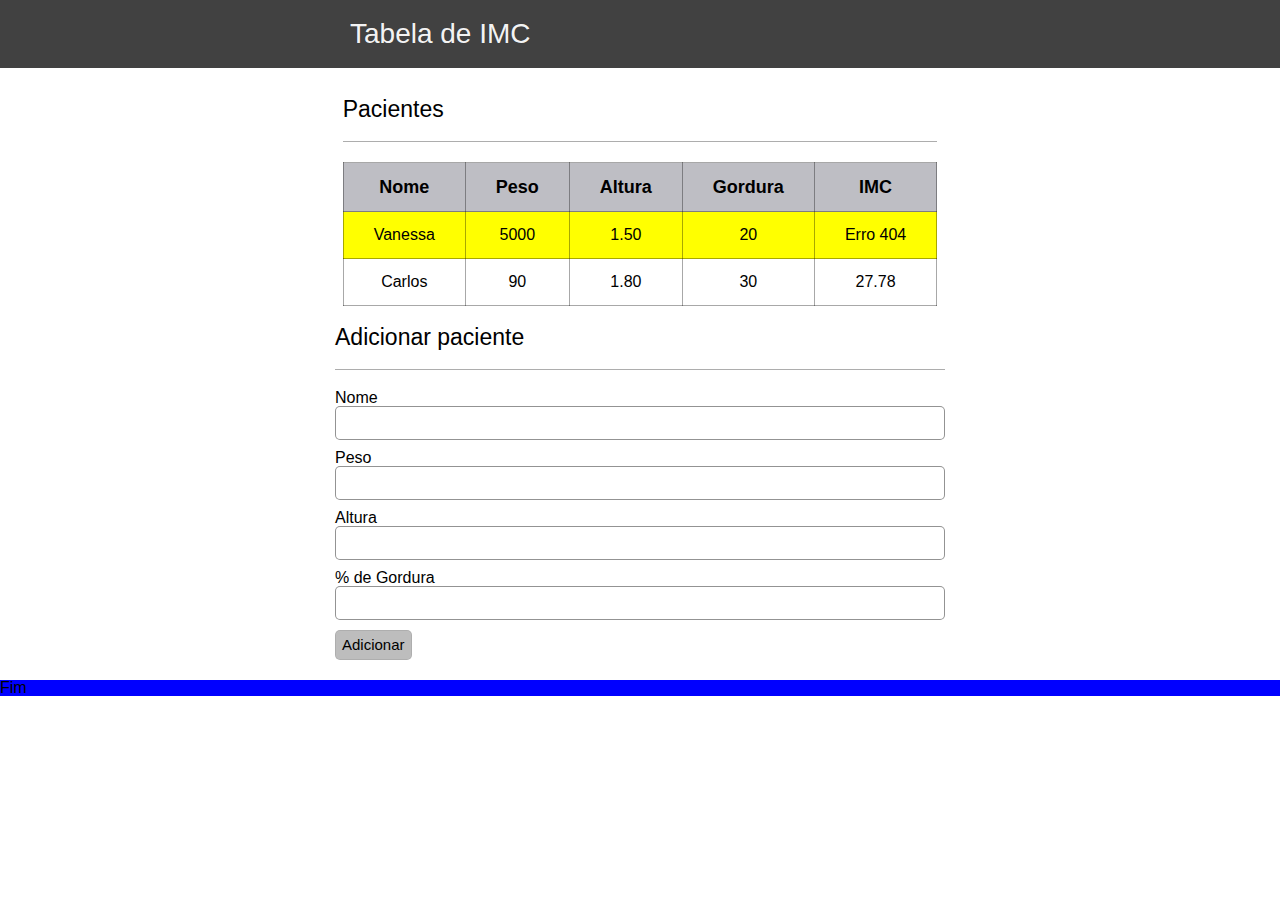
<file: utilizandoEvento/index.html>
<!DOCTYPE html>
<html lang="en">

<head>
    <meta charset="UTF-8">
    <meta name="viewport" content="width=device-width, initial-scale=1.0">
    <link rel="stylesheet" href="css/reset.css">
    <link rel="stylesheet" href="css/estilo.css">
    <title>Utilizando Evento</title>
</head>

<body>
    <div class="corpo">
        <header>
            <div class="cabecalho">
                <h1>Tabela de IMC</h1>
            </div>
        </header>
        <main>
            <div class="tabela">
                <table>
                    <!--Cabechalho tabela-->
                    <thead>
                        <caption>Pacientes</caption>
                        <tr class="format-tabela">
                            <th>Nome</th>
                            <th>Peso</th>
                            <th>Altura</th>
                            <th>Gordura</th>
                            <th>IMC</th>
                        </tr>
                    </thead>
                    <!--Corpo da tabela-->
                    <tbody id="tabale-paciente">
                        <tr class="pacientes">
                            <th class="informacao-nome">Vanessa</th>
                            <th class="informacao-peso">5000</th>
                            <th class="informacao-altura">1.50</th>
                            <th class="informacao-gordura">20</th>
                            <th class="informacao-imc"></th>
                        </tr>
                        <tr class="pacientes">
                            <th class="informacao-nome">Carlos</th>
                            <th class="informacao-peso">90</th>
                            <th class="informacao-altura">1.80</th>
                            <th class="informacao-gordura">30</th>
                            <th class="informacao-imc"></th>
                        </tr>
                    </tbody>
                </table>
            </div>
        </main>
        <section>
            <form id="formulario">
                <h2>Adicionar paciente</h2>
                <div class="campo nome">
                    <label for="nome">Nome</label>
                    <input type="text" name="nome" id="nome">
                </div>
                <div class="campo">
                    <label for="peso">Peso</label>
                    <input type="number" name="peso" id="peso">
                </div>
                <div class="campo">
                    <label for="altura">Altura</label>
                    <input type="number" name="altura" id="altura">
                </div>
                <div class="campo">
                    <label for="gordura">% de Gordura</label>
                    <input type="number" name="gordura" id="gordura">
                </div>
                <input type="submit" class="botao" value="Adicionar" id="adicionar">
            </form>
        </section>
        <footer>
            <p>Fim</p>
        </footer>
    </div>
    <script src="js/calcula_imc.js"></script>
    <script src="js/form.js"></script>
</body>

</html>
</file>
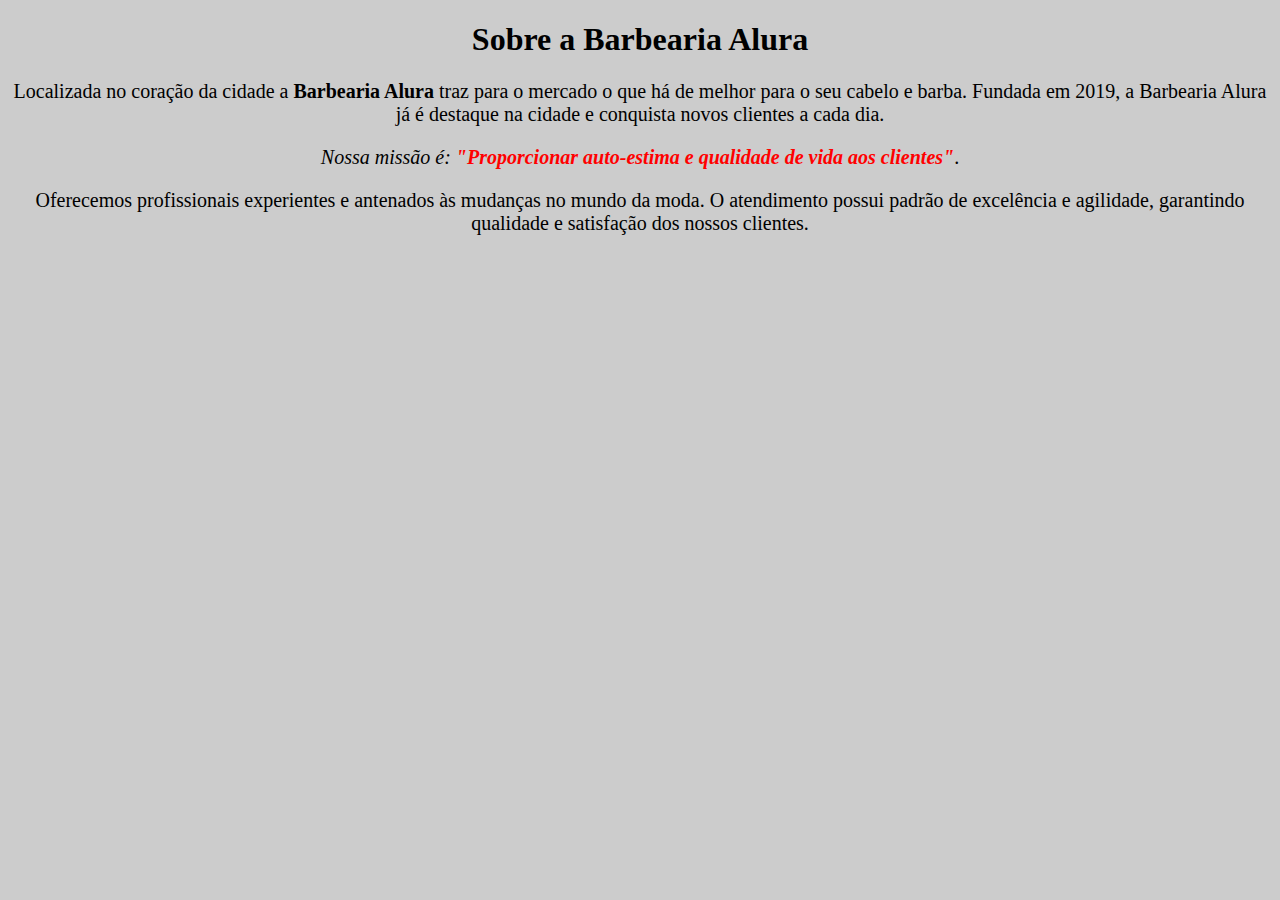
<file: htmlCss/barbeariaAlura/index.html>
<!DOCTYPE html>
<html lang="pt-br">

<head>
    <meta charset="UTF-8">
    <meta name="viewport" content="width=device-width, initial-scale=1.0">
    <title>Document</title>
    <style>
        body {
            text-align: center;
            background: #cccccc;
        }
        
        p {
            font-size: 20px;
        }
        
        em strong {
            color: #FF0000;
        }
    </style>

</head>

<body>
    <h1>Sobre a Barbearia Alura</h1>

    <p>Localizada no coração da cidade a <strong>Barbearia Alura</strong> traz para o mercado o que há de melhor para o seu cabelo e barba. Fundada em 2019, a Barbearia Alura já é destaque na cidade e conquista novos clientes a cada dia.</p>

    <p><em>Nossa missão é: <strong >"Proporcionar auto-estima e qualidade de vida aos clientes"</strong></em>.</p>

    <p>Oferecemos profissionais experientes e antenados às mudanças no mundo da moda. O atendimento possui padrão de excelência e agilidade, garantindo qualidade e satisfação dos nossos clientes.</p>

</body>

</html>
</file>
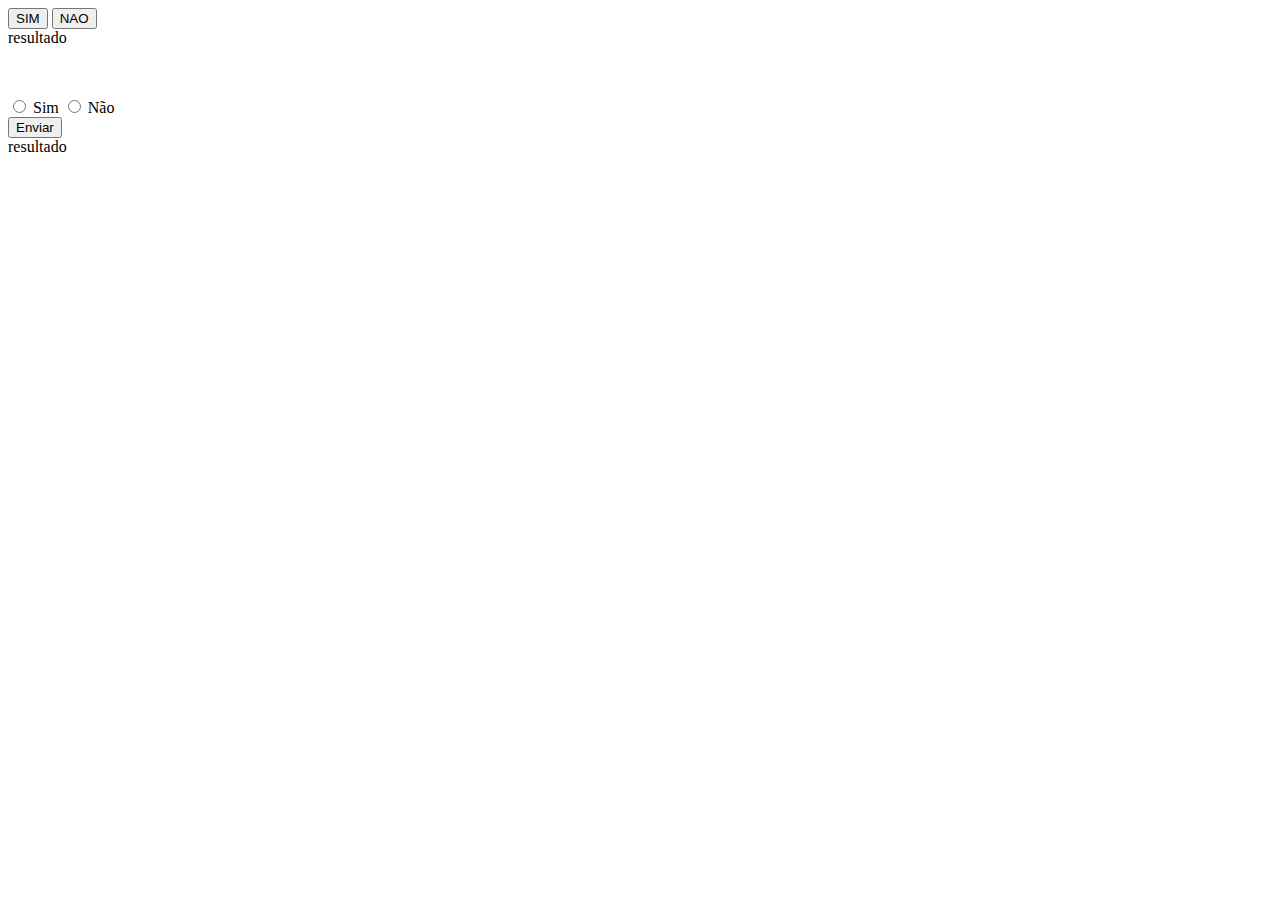
<file: utilizandoInput/utilizandoInput.html>
<!DOCTYPE html>
<html lang="en">

<head>
    <meta charset="UTF-8">
    <title>Document</title>
    <style>
        .espaco {
            margin-bottom: 50px;
        }
    </style>
</head>

<body>
    <div class="espaco">
        <!-- botao -->
        <input type="submit" value="SIM" onclick="botao()" id="botao1">
        <input type="submit" value="NAO" onclick="botao2()" id="botao2">
        <div id="resultado">
            resultado
        </div>
        <script>
            // botao sim nao script
            function botao() {
                var condicao = document.getElementById('botao1')
                var resultado = document.querySelector("div#resultado");
                resultado.innerHTML = ` sim`
            }

            function botao2() {
                var condicao = document.getElementById('botao2')
                var resultado = document.querySelector("div#resultado");
                resultado.innerHTML = ` nao`
            }
        </script>
    </div>

    <div class="espaco">
        <!-- botao com radio -->
        <input type="radio" name="condicao" class="input-radio">
        <label class="label-format">Sim</label>
        <input type="radio" name="condicao" class="input-radio">
        <label class="label-format">Não</label>
        <br>
        <button onclick="clicar()">Enviar</button>
        <div id="segundaParte">
            resultado
        </div>
        <script>
            // radio script
            function clicar() {
                var condicao = document.getElementsByName('condicao');
                var resultado = document.querySelector("div#segundaParte");
                if (condicao[0].checked) {
                    resultado.innerHTML = `sim`
                } else if (condicao[1].checked) {
                    resultado.innerHTML = `nao`
                }
            }
        </script>
    </div>
</body>

</html>
</file>
<file: utilizandoEvento/css/estilo.css>
.corpo {
    font-family: 'Lucida Sans', 'Lucida Sans Regular', 'Lucida Grande', 'Lucida Sans Unicode', Geneva, Verdana, sans-serif;
    display: flex;
    flex-direction: column;
}

header {
    background: rgba(0, 0, 0, 0.747);
    padding: 20px;
    margin-bottom: 10px;
    display: flex;
    justify-content: space-around;
}

.cabecalho {
    width: 580px;
}

h1 {
    font-size: 28px;
    color: rgba(255, 255, 255, 0.959);
}

.tabela {
    display: flex;
    justify-content: center;
}

h2,
caption {
    margin-top: 20px;
    margin-bottom: 20px;
    font-size: 23px;
    text-align: justify;
    padding-bottom: 20px;
    border-bottom: 1px solid rgba(0, 0, 0, 0.322);
}

tr.format-tabela {
    background: rgba(73, 73, 90, 0.356);
}

tr.format-tabela th {
    font-weight: bold;
    font-size: 18px;
}

th {
    border: 1px solid rgba(0, 0, 0, 0.342);
    padding: 15px;
    padding-left: 30px;
    padding-right: 30px;
}

.pacineteInvalido {
    background: yellow;
}

section {
    margin-top: 20px;
    margin: auto;
    display: flex;
    flex-direction: column;
}

.campo {
    margin-top: 10px;
    margin-bottom: 10px;
    display: flex;
    flex-direction: column;
    width: 610px;
}

input {
    height: 30px;
    border-radius: 5px;
    border: 1px solid rgba(0, 0, 0, 0.425);
}

.botao {
    background: rgba(0, 0, 0, 0.26);
    border: 1px solid rgba(0, 0, 0, 0.082);
    font-size: 15px;
    padding-bottom: 5px;
    padding-top: 3px;
}

footer {
    margin-top: 20px;
    background: blue;
}
</file>
